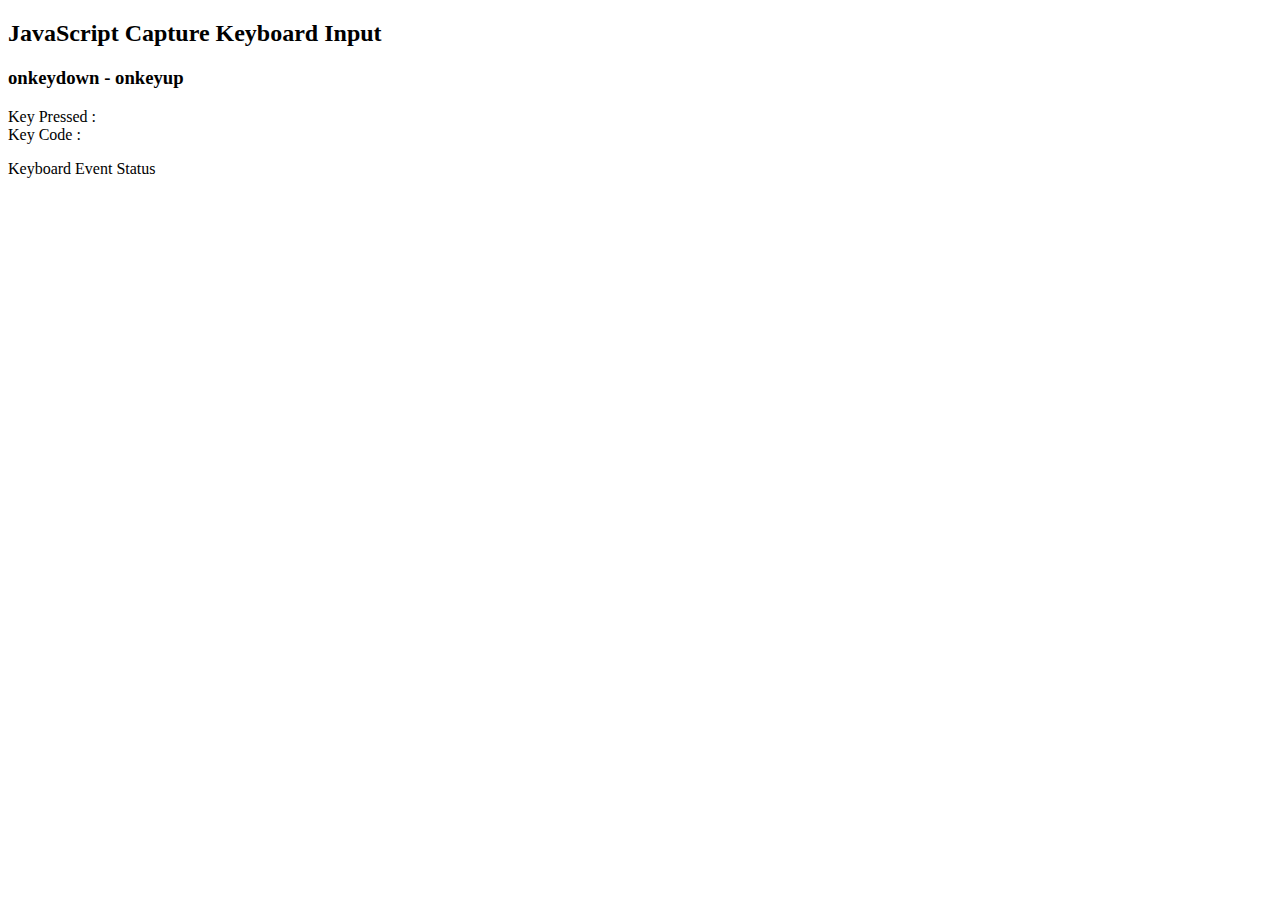
<file: index.html>
<!DOCTYPE html>
<script type="text/javascript">
document.onkeydown = function(event){
	var key_press = String.fromCharCode(event.keyCode); 
	var key_code = event.keyCode;
	document.getElementById('kp').innerHTML = key_press;
	document.getElementById('kc').innerHTML = key_code;
	var status = document.getElementById('status');
	status.innerHTML = "DOWN Event Fired For : " + key_press;
	if(key_code == 9){
		alert("Pressing the TAB key");
	}

}

document.onkeyup = function(event){
	var key_press = String.fromCharCode(event.keyCode); 
	var status = document.getElementById('status');
	status.innerHTML = "UP Event Fired For : " + key_press;
}

</script>

<h2> JavaScript Capture Keyboard Input </h2>
<h3> onkeydown - onkeyup </h3>
Key Pressed : <span id="kp"></span>
<br />
Key Code : <span id="kc"></span>
<p id="status">Keyboard Event Status</p>
</file>
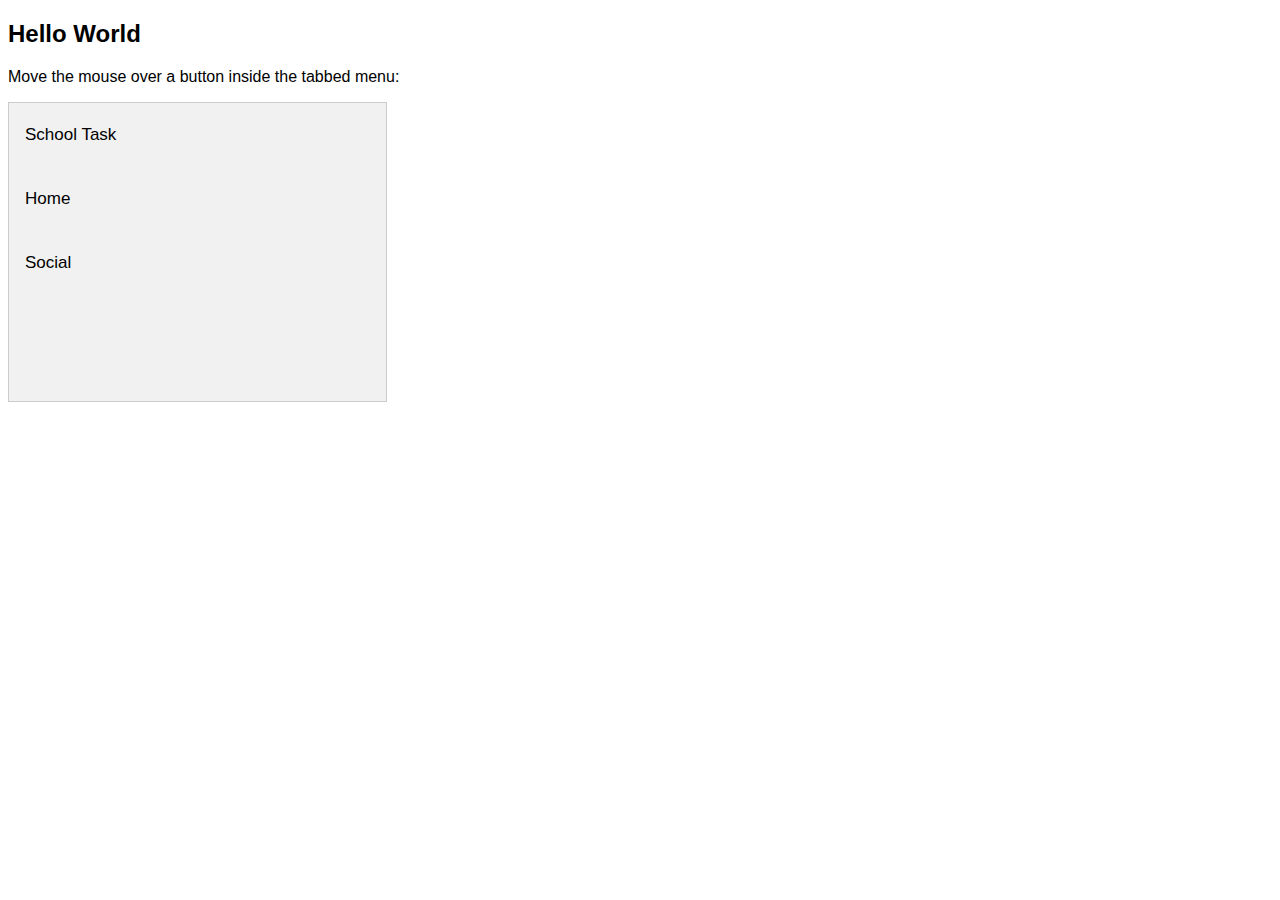
<file: DemoWebAPP.html>
<!DOCTYPE html>
<html>
<head>
<meta name="viewport" content="width=device-width, initial-scale=1">
<style>
* {box-sizing: border-box}
body {font-family: "Lato", sans-serif;}

/* Style the tab */
.tab {
    float: left;
    border: 1px solid #ccc;
    background-color: #f1f1f1;
    width: 30%;
    height: 300px;
}

/* Style the buttons inside the tab */
.tab button {
    display: block;
    background-color: inherit;
    color: black;
    padding: 22px 16px;
    width: 100%;
    border: none;
    outline: none;
    text-align: left;
    cursor: pointer;
    font-size: 17px;
}

/* Change background color of buttons on hover */
.tab button:hover {
    background-color: #ddd;
}

/* Create an active/current "tab button" class */
.tab button.active {
    background-color: #ccc;
}

/* Style the tab content */
.tabcontent {
    float: left;
    padding: 0px 12px;
    border: 1px solid #ccc;
    width: 70%;
    border-left: none;
    height: 300px;
    display: none;
}

/* Clear floats after the tab */
.clearfix::after {
    content: "";
    clear: both;
    display: table;
}

.tabcontent{
	

		
	
</style>
</head>


<body>

<h2>Hello World</h2>
<p>Move the mouse over a button inside the tabbed menu:</p>

<div class="tab">
  <button class="tablinks" onmouseover="openTask(event, 'School')">School Task</button>
  <button class="tablinks" onmouseover="openTask(event, 'Home')">Home</button>
  <button class="tablinks" onmouseover="openTask(event, 'social')">Social</button>
</div>

<div id="School" class="tabcontent">
  <h3>School Tasks</h3>

  
	<table border="1">
		<tr>
		<th class= background-color: "pink"> Task </td>
		<th class="background-color: pink"> Description</td>
		<th class="background-color: pink"> Due Date</td>
		</tr>
		<tr>
		<td class="auto-style5" contenteditable>&nbsp;</td>
		<td class="auto-style5" contenteditable>&nbsp;</td>
		<td class="auto-style5" contenteditable>&nbsp;</td>
		</tr>
		<tr>
		<td class="auto-style5" contenteditable>&nbsp;</td>
		<td class="auto-style5" contenteditable>&nbsp;</td>
		<td class="auto-style5" contenteditable>&nbsp;</td>
		</tr>
		<tr>
		<td class="auto-style5" contenteditable>&nbsp;</td>
		<td class="auto-style5" contenteditable>&nbsp;</td>
		<td class="auto-style5" contenteditable>&nbsp;</td>
		</tr>
				<tr>
		<td class="auto-style5" contenteditable>&nbsp;</td>
		<td class="auto-style5" contenteditable>&nbsp;</td>
		<td class="auto-style5" contenteditable>&nbsp;</td>
		</tr>
		<tr>
		<td class="auto-style5" contenteditable>&nbsp;</td>
		<td class="auto-style5" contenteditable>&nbsp;</td>
		<td class="auto-style5" contenteditable>&nbsp;</td>
		</tr>
		<tr>
		<td class="auto-style5" contenteditable>&nbsp;</td>
		<td class="auto-style5" contenteditable>&nbsp;</td>
		<td class="auto-style5" contenteditable>&nbsp;</td>
		</tr>
		
	</table>
</div>

<div id="Home" class="tabcontent">
  <h3>Home Tasks</h3>
  
	<table border="1">
		<tr>
		<th class= background-color: "pink"> Task </td>
		<th class="background-color: pink"> Description</td>
		<th class="background-color: pink"> Due Date</td>
		</tr>
		<tr>
		<td class="auto-style5" contenteditable>&nbsp;</td>
		<td class="auto-style5" contenteditable>&nbsp;</td>
		<td class="auto-style5" contenteditable>&nbsp;</td>
		</tr>
		<tr>
		<td class="auto-style5" contenteditable>&nbsp;</td>
		<td class="auto-style5" contenteditable>&nbsp;</td>
		<td class="auto-style5" contenteditable>&nbsp;</td>
		</tr>
		<tr>
		<td class="auto-style5" contenteditable>&nbsp;</td>
		<td class="auto-style5" contenteditable>&nbsp;</td>
		<td class="auto-style5" contenteditable>&nbsp;</td>
		</tr>
				<tr>
		<td class="auto-style5" contenteditable>&nbsp;</td>
		<td class="auto-style5" contenteditable>&nbsp;</td>
		<td class="auto-style5" contenteditable>&nbsp;</td>
		</tr>
		<tr>
		<td class="auto-style5" contenteditable>&nbsp;</td>
		<td class="auto-style5" contenteditable>&nbsp;</td>
		<td class="auto-style5" contenteditable>&nbsp;</td>
		</tr>
		<tr>
		<td class="auto-style5" contenteditable>&nbsp;</td>
		<td class="auto-style5" contenteditable>&nbsp;</td>
		<td class="auto-style5" contenteditable>&nbsp;</td>
		</tr>
		
	</table>
</div>

<div id="social" class="tabcontent">
  <h3>Social Tasks</h3>
  
	<table border="1">
		<tr>
		<th class= background-color: "pink"> Task </td>
		<th class="background-color: pink"> Description</td>
		<th class="background-color: pink"> Due Date</td>
		</tr>
		<tr>
		<td class="auto-style5" contenteditable>&nbsp;</td>
		<td class="auto-style5" contenteditable>&nbsp;</td>
		<td class="auto-style5" contenteditable>&nbsp;</td>
		</tr>
		<tr>
		<td class="auto-style5" contenteditable>&nbsp;</td>
		<td class="auto-style5" contenteditable>&nbsp;</td>
		<td class="auto-style5" contenteditable>&nbsp;</td>
		</tr>
		<tr>
		<td class="auto-style5" contenteditable>&nbsp;</td>
		<td class="auto-style5" contenteditable>&nbsp;</td>
		<td class="auto-style5" contenteditable>&nbsp;</td>
		</tr>
				<tr>
		<td class="auto-style5" contenteditable>&nbsp;</td>
		<td class="auto-style5" contenteditable>&nbsp;</td>
		<td class="auto-style5" contenteditable>&nbsp;</td>
		</tr>
		<tr>
		<td class="auto-style5" contenteditable>&nbsp;</td>
		<td class="auto-style5" contenteditable>&nbsp;</td>
		<td class="auto-style5" contenteditable>&nbsp;</td>
		</tr>
		<tr>
		<td class="auto-style5" contenteditable>&nbsp;</td>
		<td class="auto-style5" contenteditable>&nbsp;</td>
		<td class="auto-style5" contenteditable>&nbsp;</td>
		</tr>
		
	</table>
</div>

<div class="clearfix"></div>

<script>

function openTask(evt, taskName) {
    var i, tabcontent, tablinks;
    tabcontent = document.getElementsByClassName("tabcontent");
    for (i = 0; i < tabcontent.length; i++) {
        tabcontent[i].style.display = "none";
    }
    tablinks = document.getElementsByClassName("tablinks");
    for (i = 0; i < tablinks.length; i++) {
        tablinks[i].className = tablinks[i].className.replace(" active", "");
    }
    document.getElementById(taskName).style.display = "block";
    evt.currentTarget.className += " active";
}
</script>
     
</body>
</html>
</file>
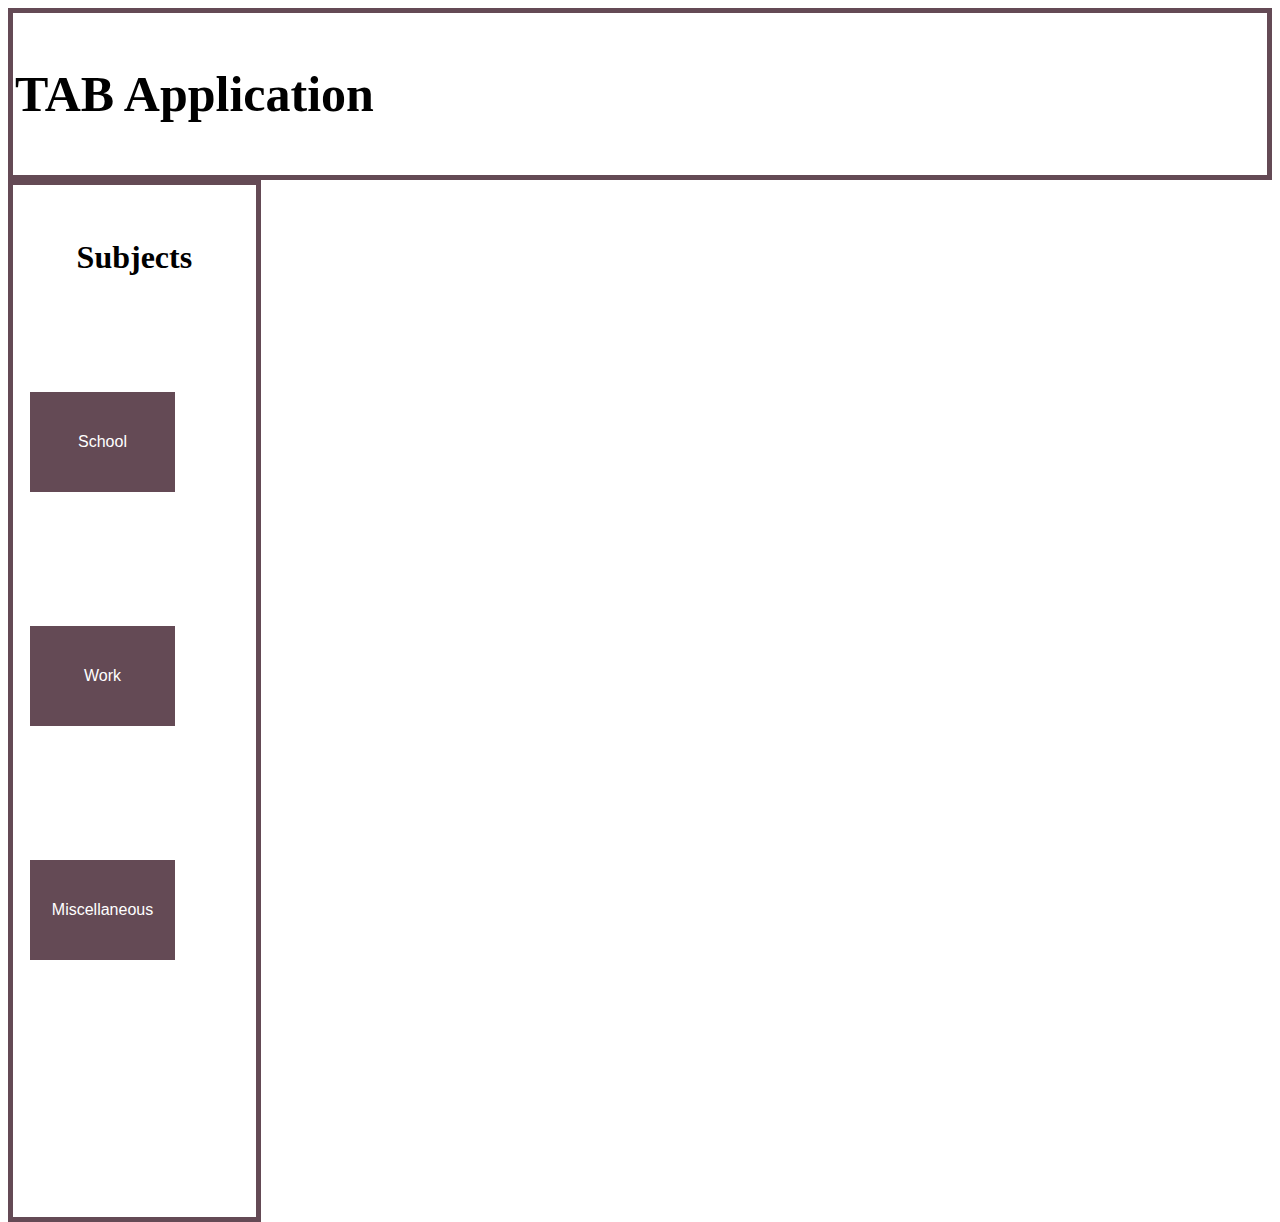
<file: jess-sprint-one.html>
<!DOCTYPE html>

<html>
<head>
    <style>
        * {
            box-sizing: border-box;
        }
        h1 {
            text-align: center
        }
        .header {
            padding: 2px;
            height: 3%;
            border: 5px solid #644a55;
        }
        .first_level {
            float: left;
            padding: 15px;
            width: 20%;
            height: 1042px;
            border: 5px solid #644a55;
            /*background-color: #add8e6;*/
        }
        .second_level1 {
            width: 20%;
            float: left;
            padding: 30px;
            height: 1042px;
            border: 5px solid #644a55;
            /*background-color: #98fb98;*/
        }
        .second_level2 {
            width: 20%;
            float: left;
            padding: 30px;
            height: 1042px;
            border: 5px solid #644a55;
            /*background-color: #ffa07a;*/
        }
        .second_level3 {
            width: 20%;
            float: left;
            padding: 30px;
            height: 1042px;
            border: 5px solid #644a55;
            /*background-color: #ffb6c1;*/
        }
        .third_level {
            width: 20%;
            float: left;
            padding: 30px;
            height: 1042px;
            border: 5px solid #644a55;
            /*background-color: #ffb6c1;*/
        }
        .button {
            background-color: #644a55;
            border: none;
            color: white;
            padding: 40px 20px;
            text-align: center;
            text-decoration: none;
            display: inline-block;
            font-size: 16px;
            margin: 40px 2px;
            cursor: pointer;
            width: 145px;
            height: 100px;
        }
        .button2:hover {
            box-shadow: 0 12px 16px 0 rgba(0,0,0,0.24), 0 17px 50px 0 rgba(0,0,0,0.19);
        }

        .drop:hover {
            box-shadow: 0 12px 16px 0 rgba(0,0,0,0.24),0 17px 50px 0 rgba(0,0,0,0.19);
        }
        .footer {
            width: 100%;
            height: 40px;
            border: 5px solid #644a55;
        }
        .axis path, .tick line {
            fill: none;
            stroke: #333;
        }
        table {
          font-family: arial, sans-serif;
          border-collapse: collapse;
          width: 100%;
        }
        td, th {
          border: 1px solid #dddddd;
          text-align: left;
          padding: 8px;
        }
        tr:nth-child(even) {
          background-color: #dddddd;
        }
    </style>
    <meta charset="utf-8">
    <script src="https://ajax.aspnetcdn.com/ajax/jQuery/jquery-3.3.1.min.js"></script>
    <script type="text/javascript">

        function toggleDisplays(num, num2) {

            // assigns a button selection to variable
            x = document.getElementById("work_display");
            y = document.getElementById("school_display");
            z = document.getElementById("misc_display");
            f = document.getElementById("table_display");

            // Toggles second level based on button clicked by user
            if (num == 1) {
                y.style.display = "block";
                x.style.display = "none"
                z.style.display = "none";
                f.style.display = "none";
              }
            else if (num == 2) {
                x.style.display = "block";
                y.style.display = "none";
                z.style.display = "none";
                f.style.display = "none";
              }
            else if (num == 3) {
                z.style.display = "block";
                x.style.display = "none";
                y.style.display = "none";
                f.style.display = "none";
            }

            else if (num == 4) { //Shows table when any button on second level is selected
                f.style.display = "block";
                $("#myTable td").remove(); //Jquery call that removes data previously in table

                //Task objects to be looped through
                var tsk_1 = {task:"Clean", comments:"Clean house", due:"Sunday 10-7"};
                var tsk_2 = {task:"Wash", comments:"Wash Car", due:"Sunday 10-7"};
                var tsk_3 = {task:"Bath", comments:"Take shower", due:"Sunday 10-7"};
                var tsk_4 = {task:"anotha1", comments:"Clean house", due:"Sunday 10-7"};
                var tsk_5 = {task:"anotha2", comments:"Wash Car", due:"Sunday 10-8"};
                var tsk_6 = {task:"anotha3", comments:"Take shower", due:"Sunday 10-8"};
                var tsk_7 = {task:"Tasking", comments:"Clean house", due:"Sunday 10-8"};
                var tsk_8 = {task:"Tasking again", comments:"Wash Car", due:"Sunday 10-7"};
                var tsk_9 = {task:"Task ya", comments:"Take shower", due:"Sunday 10-7"};
                var tsk_10 = {task:"Task ya", comments:"Take shower", due:"Sunday 10-7"};

                if (num2 == 1) {
                  row = [tsk_1, tsk_2, tsk_3];
                }
                else if (num2 == 2){
                  row = [tsk_4, tsk_5, tsk_6];
                }
                else if (num2 == 3){
                  row = [tsk_7, tsk_8, tsk_9, tsk_10];
                }
                for (x = 0; x < row.length; x++) {
                    $('#myTable').append( //Jquery call to update table
                        '<tr><td>' + row[x].task +
                        '</td><td>' + row[x].comments +
                        '</td><td>' + row[x].due +
                        '</td>');
                }
              }
          }

        function InitialzePageAfterLoad() {
          //Initializes a blank page
          x = document.getElementById("work_display");
          y = document.getElementById("school_display");
          z = document.getElementById("misc_display");
          f = document.getElementById("table_display");
            
          x.style.display = "none";
          y.style.display = "none"
          z.style.display = "none";
          f.style.display = "none";
        }

    </script>
</head>
<body onload="InitialzePageAfterLoad()">
    <div class="header">
        <h3 style="font-size:50px;">TAB Application</h3>
    </div>
    <div class="first_level">
        <br>
        <h1>Subjects</h1>
        <br><br><br>
        <button class="button button2" onclick="toggleDisplays(1)">School</button>
        <br><br><br><br>
        <button class="button button2" onclick="toggleDisplays(2)">Work</button>
        <br><br><br><br>
        <button class="button button2" onclick="toggleDisplays(3)">Miscellaneous</button>
    </div>
    <div class="second_level1" id="school_display">
        <h1>School</h1>
        <br><br><br>
        <button class="button button2"  onclick="toggleDisplays(4, 1)">Math</button>
        <br><br><br><br>
        <button class="button button2"  onclick="toggleDisplays(4, 2)">English</button>
        <br><br><br><br>
        <button class="button button2"  onclick="toggleDisplays(4, 3)">Computer Science</button>
    </div>
    <div class="second_level2" id="work_display">
        <h1>Work</h1>
        <br><br><br>
        <button class="button button2" onclick="toggleDisplays(4, 1)">TPS Reports</button>
        <br><br><br><br>
        <button class="button button2" onclick="toggleDisplays(4, 2)">Meetings</button>
        <br><br><br><br>
        <button class="button button2" onclick="toggleDisplays(4, 3)">Documentation</button>
    </div>
    <div class="second_level3" id="misc_display">
        <h1>Miscellaneous</h1>
        <br><br><br>
        <button class="button button2" onclick="toggleDisplays(4, 1)">Family</button>
        <br><br><br><br>
        <button class="button button2" onclick="toggleDisplays(4, 2)">Chores</button>
        <br><br><br><br>
        <button class="button button2" onclick="toggleDisplays(4, 3)">Fun</button>
    </div>
    <div class="third_level" id="table_display">
      <h1>Task Grid</h1>
      <br><br><br><br><br>
      <table style="width:100%" id="myTable">
                 <th>Task</th>
                 <th>Comments</th>
                 <th>Due</th>
                 <tbody>
                  <!--looping through javascript objects here-->
                 </tbody>
             </table>
      </table>
    </div>
</body>
</html>
</file>
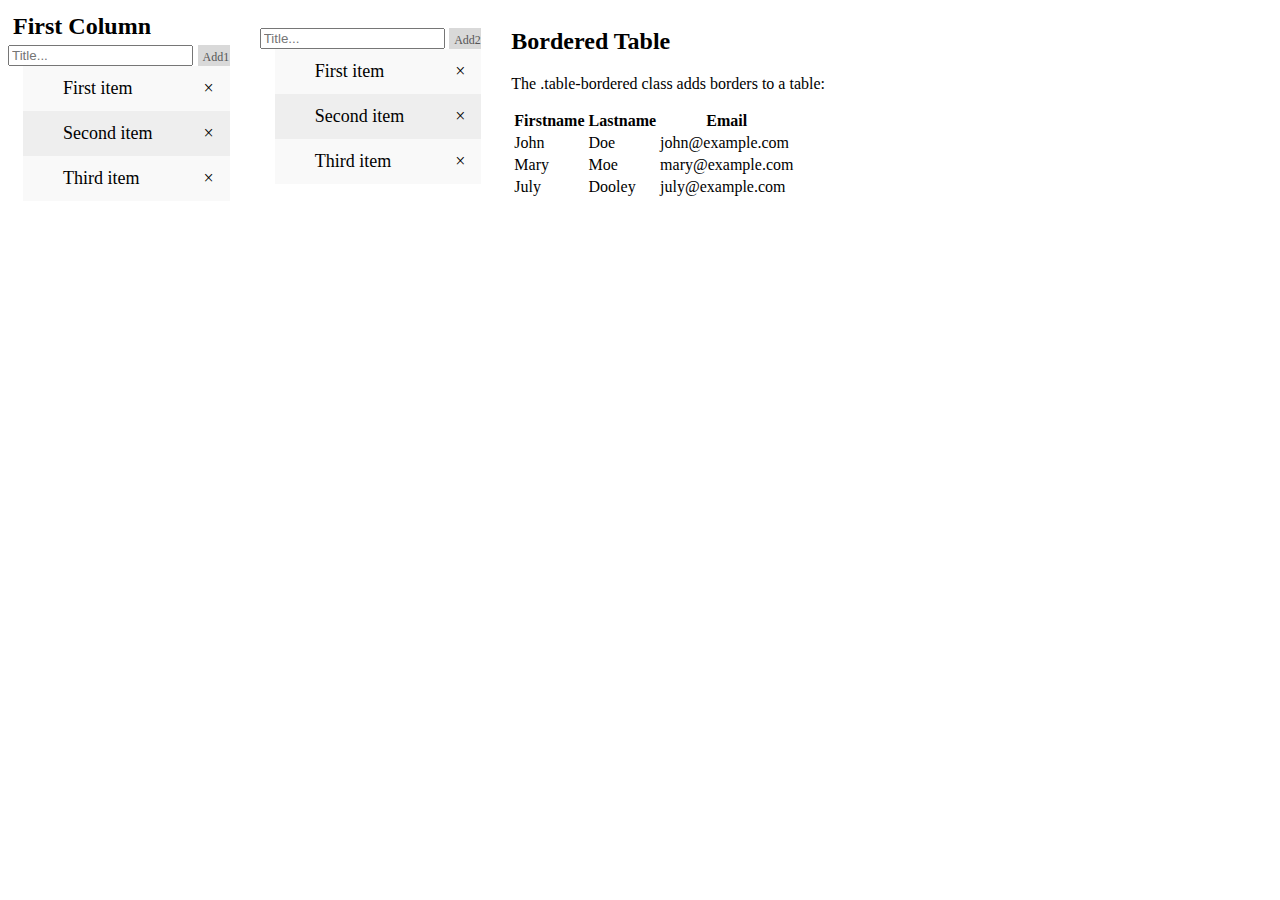
<file: Component_Demos/3_Column_Demo.html>
<!DOCTYPE html>
<head>
<title>3_Column_Demo</title>
<style>

ul, li{
margin:0;
padding:0 0 0 15px;    
}

/* Style the list items */
ul li {
  cursor: pointer;
  position: relative;
  padding: 12px 8px 12px 40px;
  list-style-type: none;
  background: #eee;
  font-size: 18px;
  transition: 0.2s;
}

/* Set all odd list items to a different color (zebra-stripes) */
ul li:nth-child(odd) {
  background: #f9f9f9;
}

/* Darker background-color on hover */
ul li:hover {
  background: #ddd;
}


.column{
    float: left;
    margin: 0 30px 0 0;
}

/* Style the close button */
.close {
  position: absolute;
  right: 0;
  top: 0;
  padding: 12px 16px 12px 16px;
}

.close:hover {
  background-color: #f44336;
  color: white;
}

/* Style the "Add" button */
.addBtn {
  padding: 5px;
  width: 10%;
  background: #d9d9d9;
  color: #555;
  float: right;
  text-align: center;
  font-size: 12px;
  cursor: pointer;
  transition: 0.3s;
  border-radius: 0;
}

.addBtn:hover {
  background-color: #bbb;

</style>
</head>

<body>
<div class="column">
<div id="myDIV" class="header">
  <h2 style="margin:5px">First Column</h2>
  <input type="text" id="myInput1" placeholder="Title...">
  <span onclick="newElement1()" class="addBtn">Add1</span>
</div>
    <ul id = "topLevel">
        <li>First item</li>
        <li>Second item</li>
        <li>Third item</li>
    </ul>
</div>

<div class="column">
<div id="myDIV" class="header">
  <h2 id = "subjectHeader" "style="margin:5px"></h2>
  <input type="text" id="myInput2" placeholder="Title...">
  <span onclick="newElement2()" class="addBtn">Add2</span>
</div>
    <ul id = "secondLevel">
        <li>First item</li>
        <li>Second item</li>
        <li>Third item</li>
    </ul>
</div>

<div class="column">
  <h2>Bordered Table</h2>
  <p>The .table-bordered class adds borders to a table:</p>            
  <table class="table table-bordered">
    <thead>
      <tr>
        <th>Firstname</th>
        <th>Lastname</th>
        <th>Email</th>
      </tr>
    </thead>
    <tbody>
      <tr>
        <td>John</td>
        <td>Doe</td>
        <td>john@example.com</td>
      </tr>
      <tr>
        <td>Mary</td>
        <td>Moe</td>
        <td>mary@example.com</td>
      </tr>
      <tr>
        <td>July</td>
        <td>Dooley</td>
        <td>july@example.com</td>
      </tr>
    </tbody>
  </table>
</div>


<script>
// Create a "close" button and append it to each list item
var myNodelist = document.getElementsByTagName("LI");
var i;
for (i = 0; i < myNodelist.length; i++) {
  var span = document.createElement("SPAN");
  var txt = document.createTextNode("\u00D7");
  span.className = "close";
  span.appendChild(txt);
  myNodelist[i].appendChild(span);
}

// Click on a close button to hide the current list item
var close = document.getElementsByClassName("close");
var i;
for (i = 0; i < close.length; i++) {
  close[i].onclick = function() {
    var div = this.parentElement;
    div.style.display = "none";
  }
}



// Create a new list item when clicking on the "Add" button
function newElement1() 
{
  var li = document.createElement("li");
  var inputValue = document.getElementById("myInput1").value;
  var t = document.createTextNode(inputValue);
  li.appendChild(t);
  if (inputValue === '') 
  {
    alert("You must write something!");
  } 
  else 
  {
    document.getElementById("topLevel").appendChild(li);
  }
  document.getElementById("myInput1").value = "";
  
//This section adds a close button to the list element
  var span = document.createElement("SPAN");
  var txt = document.createTextNode("\u00D7");
  span.className = "close";
  span.appendChild(txt);
  li.appendChild(span);

	for (i = 0; i < close.length; i++) 
  	{
		close[i].onclick = function() 
    	{
     	 var div = this.parentElement;
     	 div.style.display = "none";
    	}
    }
}

function newElement2() 
{
  var li = document.createElement("li");
  var inputValue = document.getElementById("myInput2").value;
  var t = document.createTextNode(inputValue);
  li.appendChild(t);
  if (inputValue === '') 
  {
    alert("You must write something!");
  } 
  else 
  {
    document.getElementById("secondLevel").appendChild(li);
  }
  document.getElementById("myInput2").value = "";
}


//This section adds a close button to the list element
/*
  var span = document.createElement("SPAN");
  var txt = document.createTextNode("\u00D7");
  span.className = "close";
  span.appendChild(txt);
  li.appendChild(span);

  for (i = 0; i < close.length; i++) {
    close[i].onclick = function() {
      var div = this.parentElement;
      div.style.display = "none";
    }
*/

</script>

</body>
</html>
</file>
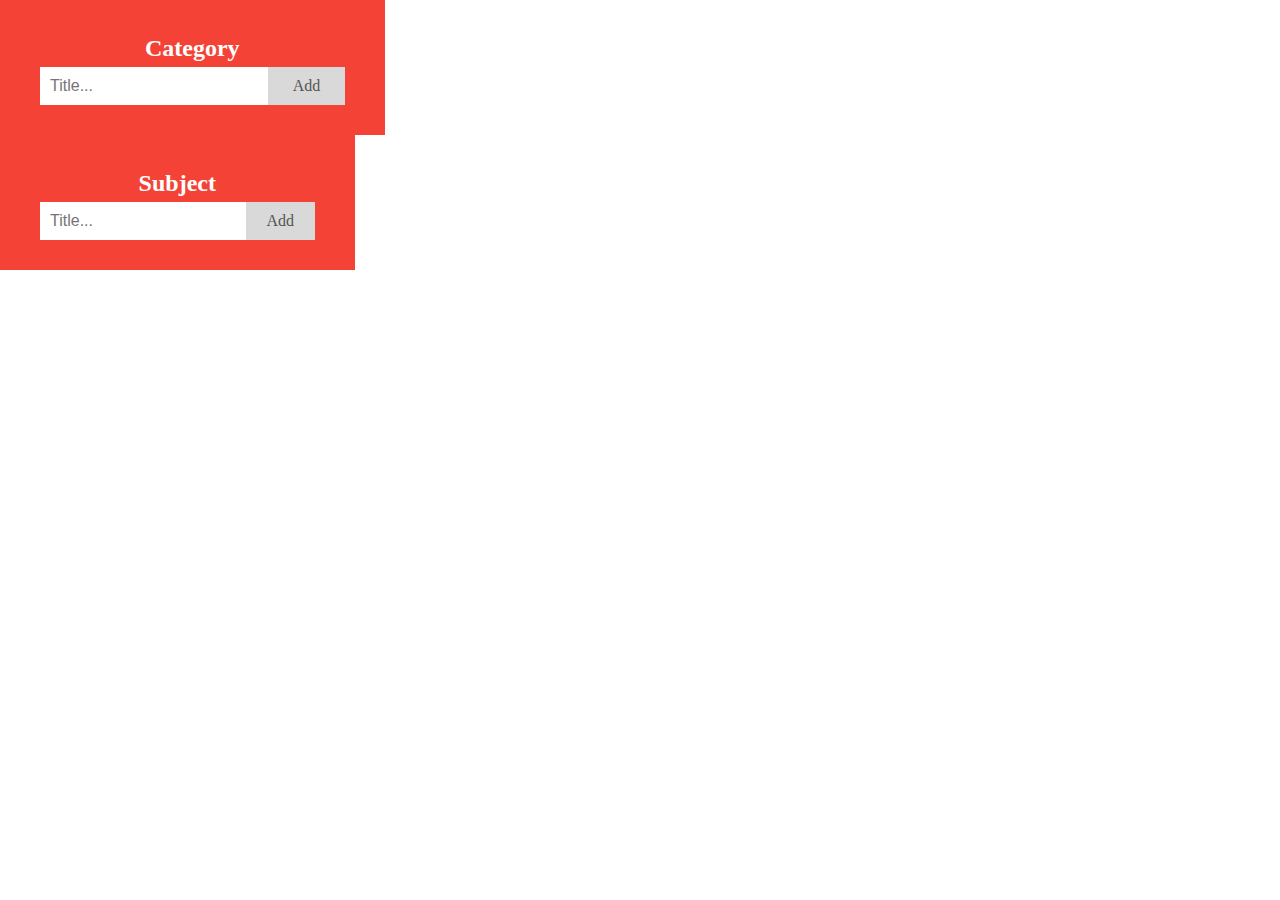
<file: Component_Demos/categoryDeleteDemo.html>
<!DOCTYPE html>
<html>
<head>
<meta name="viewport" content="width=device-width, initial-scale=1">
<style>

body {
  margin: 0;
  min-width: 250px;
}

/* Include the padding and border in an element's total width and height */
* {
  box-sizing: border-box;
}

/* Remove margins and padding from the list */
ul {
  margin: 0;
  padding: 0;
}

/* Style the list items */
ul li {
  cursor: pointer;
  position: relative;
  padding: 12px 8px 12px 40px;
  list-style-type: none;
  background: #eee;
  font-size: 18px;
  transition: 0.2s;
  
  /* make the list items unselectable */
  -webkit-user-select: none;
  -moz-user-select: none;
  -ms-user-select: none;
  user-select: none;
}

/* Set all odd list items to a different color (zebra-stripes) */
ul li:nth-child(odd) {
  background: #f9f9f9;
}

/* Darker background-color on hover */
ul li:hover {
  background: #ddd;
}

/* When clicked on, add a background color and strike out text */
ul li.checked {
  background: #888;
  color: #fff;
  text-decoration: line-through;
}

/* Add a "checked" mark when clicked on */
ul li.checked::before {
  content: '';
  position: absolute;
  border-color: #fff;
  border-style: solid;
  border-width: 0 2px 2px 0;
  top: 10px;
  left: 16px;
  transform: rotate(45deg);
  height: 15px;
  width: 7px;
}

.column1{
  float: left;
  margin: 0 30px 0 0;
}

.column2{
  float: left;
  margin: 0 30px 0 0;
}

/* Style the close button */
.close {
  position: absolute;
  right: 0;
  top: 0;
  padding: 12px 16px 12px 16px;
}

.close:hover {
  background-color: #f44336;
  color: white;
}

/* Style the header */
.header {
  background-color: #f44336;
  padding: 30px 40px;
  color: white;
  text-align: center;
}

/* Clear floats after the header */
.header:after {
  content: "";
  display: table;
  clear: both;
}

/* Style the input */
input {
  margin: 0;
  border: none;
  border-radius: 0;
  width: 75%;
  padding: 10px;
  float: left;
  font-size: 16px;
}

/* Style the "Add" button */
.addBtn {
  padding: 10px;
  width: 25%;
  background: #d9d9d9;
  color: #555;
  float: left;
  text-align: center;
  font-size: 16px;
  cursor: pointer;
  transition: 0.3s;
  border-radius: 0;
}

.addBtn:hover {
  background-color: #bbb;
}
</style>
</head>
<body>

<div class = "column1">
<div id="myDIV" class="header">
  <h2 style="margin:5px">Category</h2>
  <input type="text" id="myInput" placeholder="Title...">
  <span onclick="newElement()" class="addBtn">Add</span>
</div>

<ul id="myUL">
</ul>

<div class = "column2">
<div id="myDIV" class="header">
  <h2 id = "subjectHeader" style="margin:5px">Subject</h2>
  <input type="text" id="myInput" placeholder="Title...">
  <span onclick="newElement()" class="addBtn">Add</span>
</div>

<ul id="myUL">
</ul>

<script>
// Create a "close" button and append it to each list item
var myNodelist = document.getElementsByTagName("LI");
var i;
for (i = 0; i < myNodelist.length; i++) {
  var span = document.createElement("SPAN");
  var txt = document.createTextNode("\u00D7");
  span.className = "close";
  span.appendChild(txt);
  myNodelist[i].appendChild(span);
}

// Click on a close button to hide the current list item
var close = document.getElementsByClassName("close");
var i;
for (i = 0; i < close.length; i++) {
  close[i].onclick = function() {
    var div = this.parentElement;
    div.style.display = "none";
  }
}

// Add a "checked" symbol when clicking on a list item
var list = document.querySelector('ul');
list.addEventListener('click', function(ev) {
  if (ev.target.tagName === 'LI') 
  {
  	document.getElementById("subjectHeader").innerHTML = ev.target.innerHTML;
    ev.target.classList.toggle('checked');
    alert(this.innerHTML);
  }
}, false);




// Create a new list item when clicking on the "Add" button
function newElement() {
  var li = document.createElement("li");
  var inputValue = document.getElementById("myInput").value;
  var t = document.createTextNode(inputValue);
  li.appendChild(t);
  if (inputValue === '') {
    alert("You must write something!");
  } else {
    document.getElementById("myUL").appendChild(li);
  }
  document.getElementById("myInput").value = "";

  var span = document.createElement("SPAN");
  var txt = document.createTextNode("\u00D7");
  span.className = "close";
  span.appendChild(txt);
  li.appendChild(span);

  for (i = 0; i < close.length; i++) {
    close[i].onclick = function() {
      var div = this.parentElement;
      div.style.display = "none";
    }
  }
}
</script>

</body>
</html>
</file>
